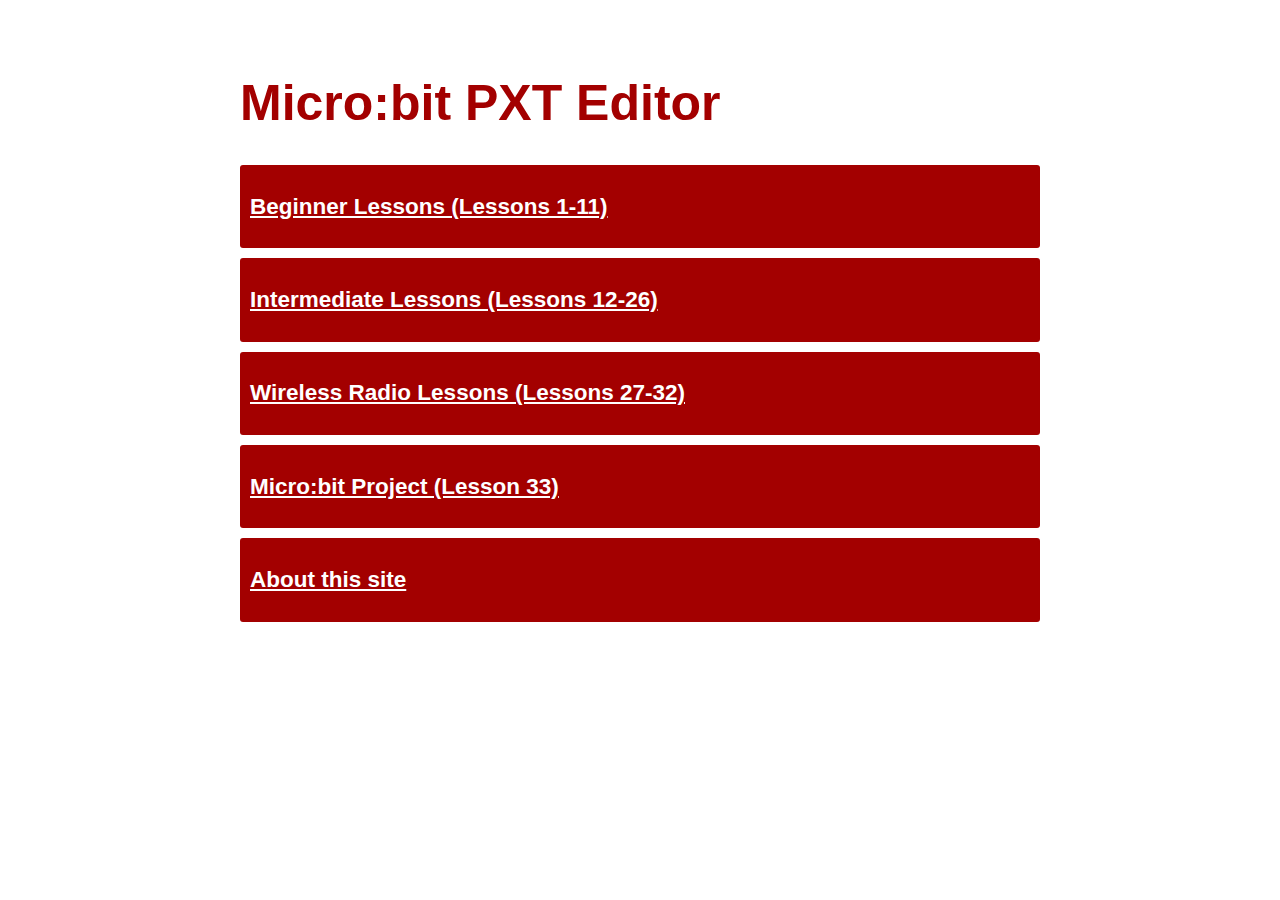
<file: index.html>
<!DOCTYPE html>
<html>

	<head>
		<title>Micro:bit PXT</title>
		<link rel="stylesheet" type="text/css" href="pages/css/redstyles.css"/>
	</head>
	
	<body>
		<div id="content">
			<h1 class="title">Micro:bit PXT Editor</h1>
			<div class="outline-2 link-heading">
				<h2><a href="beginner.html">Beginner Lessons (Lessons 1-11)</a></h2>
			</div>
			<div class="outline-2 link-heading">
				<h2><a href="intermediate.html">Intermediate Lessons (Lessons 12-26)</a></h2>
			</div>
			<div class="outline-2 link-heading">
				<h2><a href="radio.html">Wireless Radio Lessons (Lessons 27-32)</a></h2>
			</div>
			<div class="outline-2 link-heading">
				<h2><a href="project.html">Micro:bit Project (Lesson 33)</a></h2>
			</div>
			<div class="outline-2 link-heading">
				<h2><a href="about.html">About this site</a></h2>
			</div>
		</div>
	</body>
	
</html>
</file>
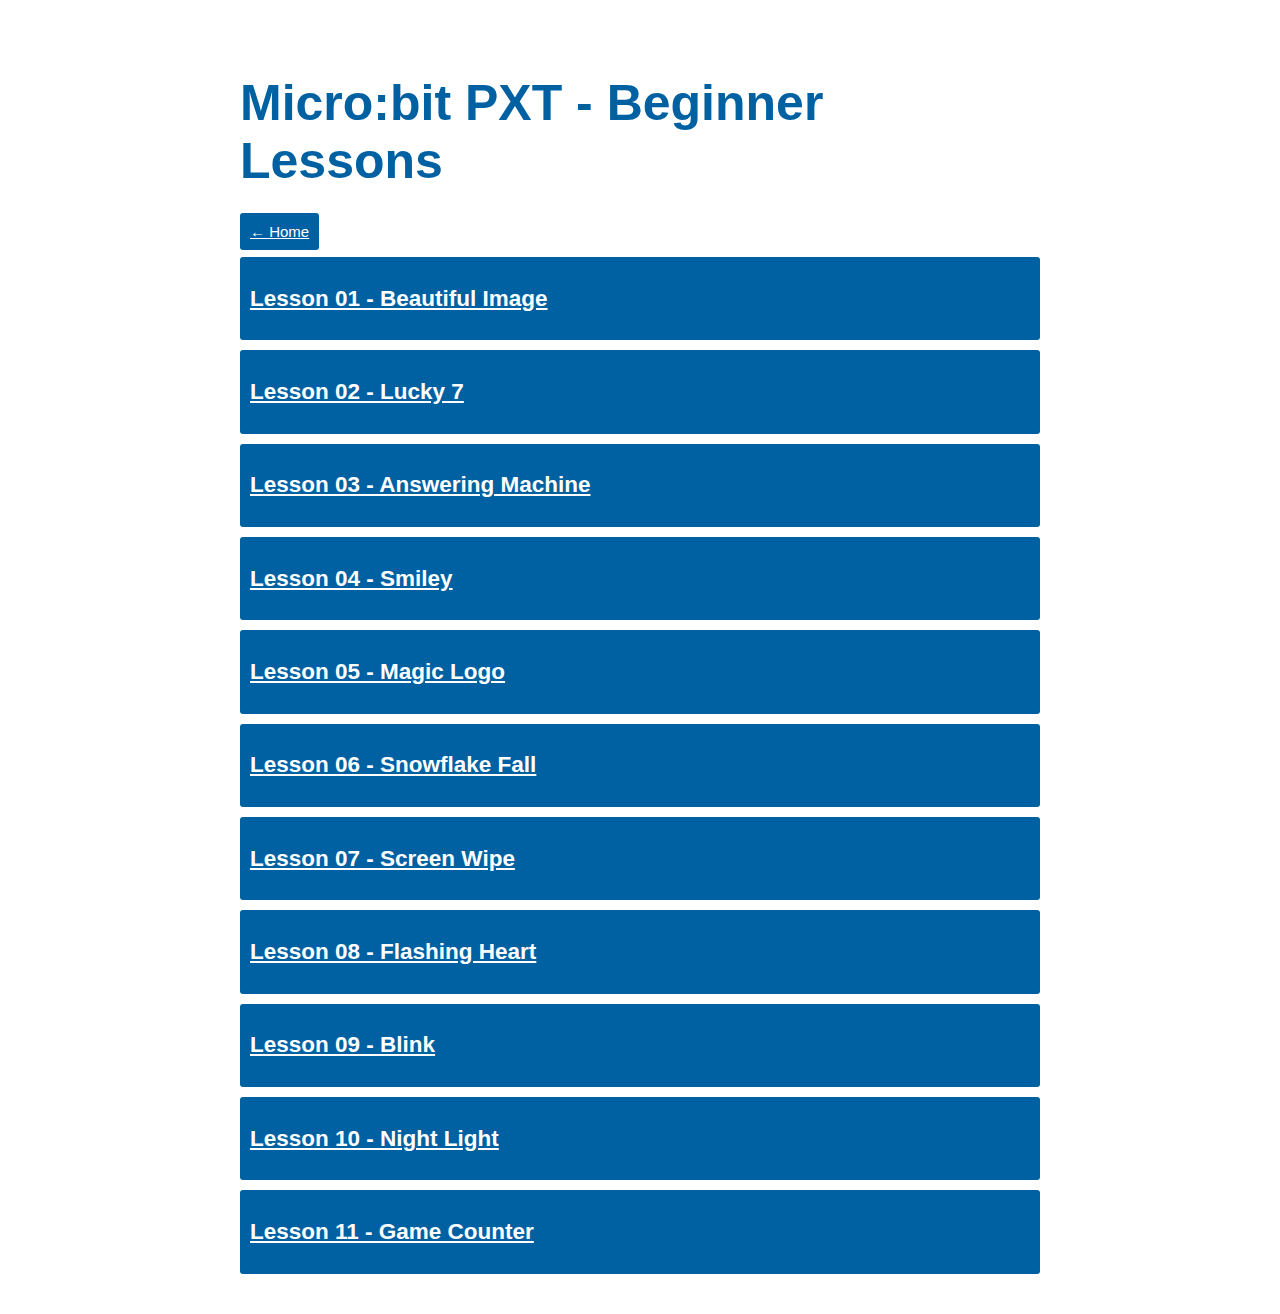
<file: beginner.html>
<!DOCTYPE html>
<html>

	<head>
		<title>Micro:bit PXT - Beginner</title>
		<link rel="stylesheet" type="text/css" href="pages/css/bluestyles.css"/>
	</head>
	
	<body>
		<div id="content">
			<h1 class="title">Micro:bit PXT - Beginner Lessons</h1>
			<p><a href="index.html" class="link-heading" style="color: white;">&#8592; Home</a></p>
			<div class="outline-2 link-heading">
				<h2><a href="pages/01_Lesson.html">Lesson 01 - Beautiful Image</a></h2>
			</div>
			<div class="outline-2 link-heading">
				<h2><a href="pages/02_Lesson.html">Lesson 02 - Lucky 7</a></h2>
			</div>
			<div class="outline-2 link-heading">
				<h2><a href="pages/03_Lesson.html">Lesson 03 - Answering Machine</a></h2>
			</div>
			<div class="outline-2 link-heading">
				<h2><a href="pages/04_Lesson.html">Lesson 04 - Smiley</a></h2>
			</div>
			<div class="outline-2 link-heading">
				<h2><a href="pages/05_Lesson.html">Lesson 05 - Magic Logo</a></h2>
			</div>
			<div class="outline-2 link-heading">
				<h2><a href="pages/06_Lesson.html">Lesson 06 - Snowflake Fall</a></h2>
			</div>
			<div class="outline-2 link-heading">
				<h2><a href="pages/07_Lesson.html">Lesson 07 - Screen Wipe</a></h2>
			</div>
			<div class="outline-2 link-heading">
				<h2><a href="pages/08_Lesson.html">Lesson 08 - Flashing Heart</a></h2>
			</div>
			<div class="outline-2 link-heading">
				<h2><a href="pages/09_Lesson.html">Lesson 09 - Blink</a></h2>
			</div>
			<div class="outline-2 link-heading">
				<h2><a href="pages/10_Lesson.html">Lesson 10 - Night Light</a></h2>
			</div>
			<div class="outline-2 link-heading">
				<h2><a href="pages/11_Lesson.html">Lesson 11 - Game Counter</a></h2>
			</div>
		</div>
	</body>
	
</html>
</file>
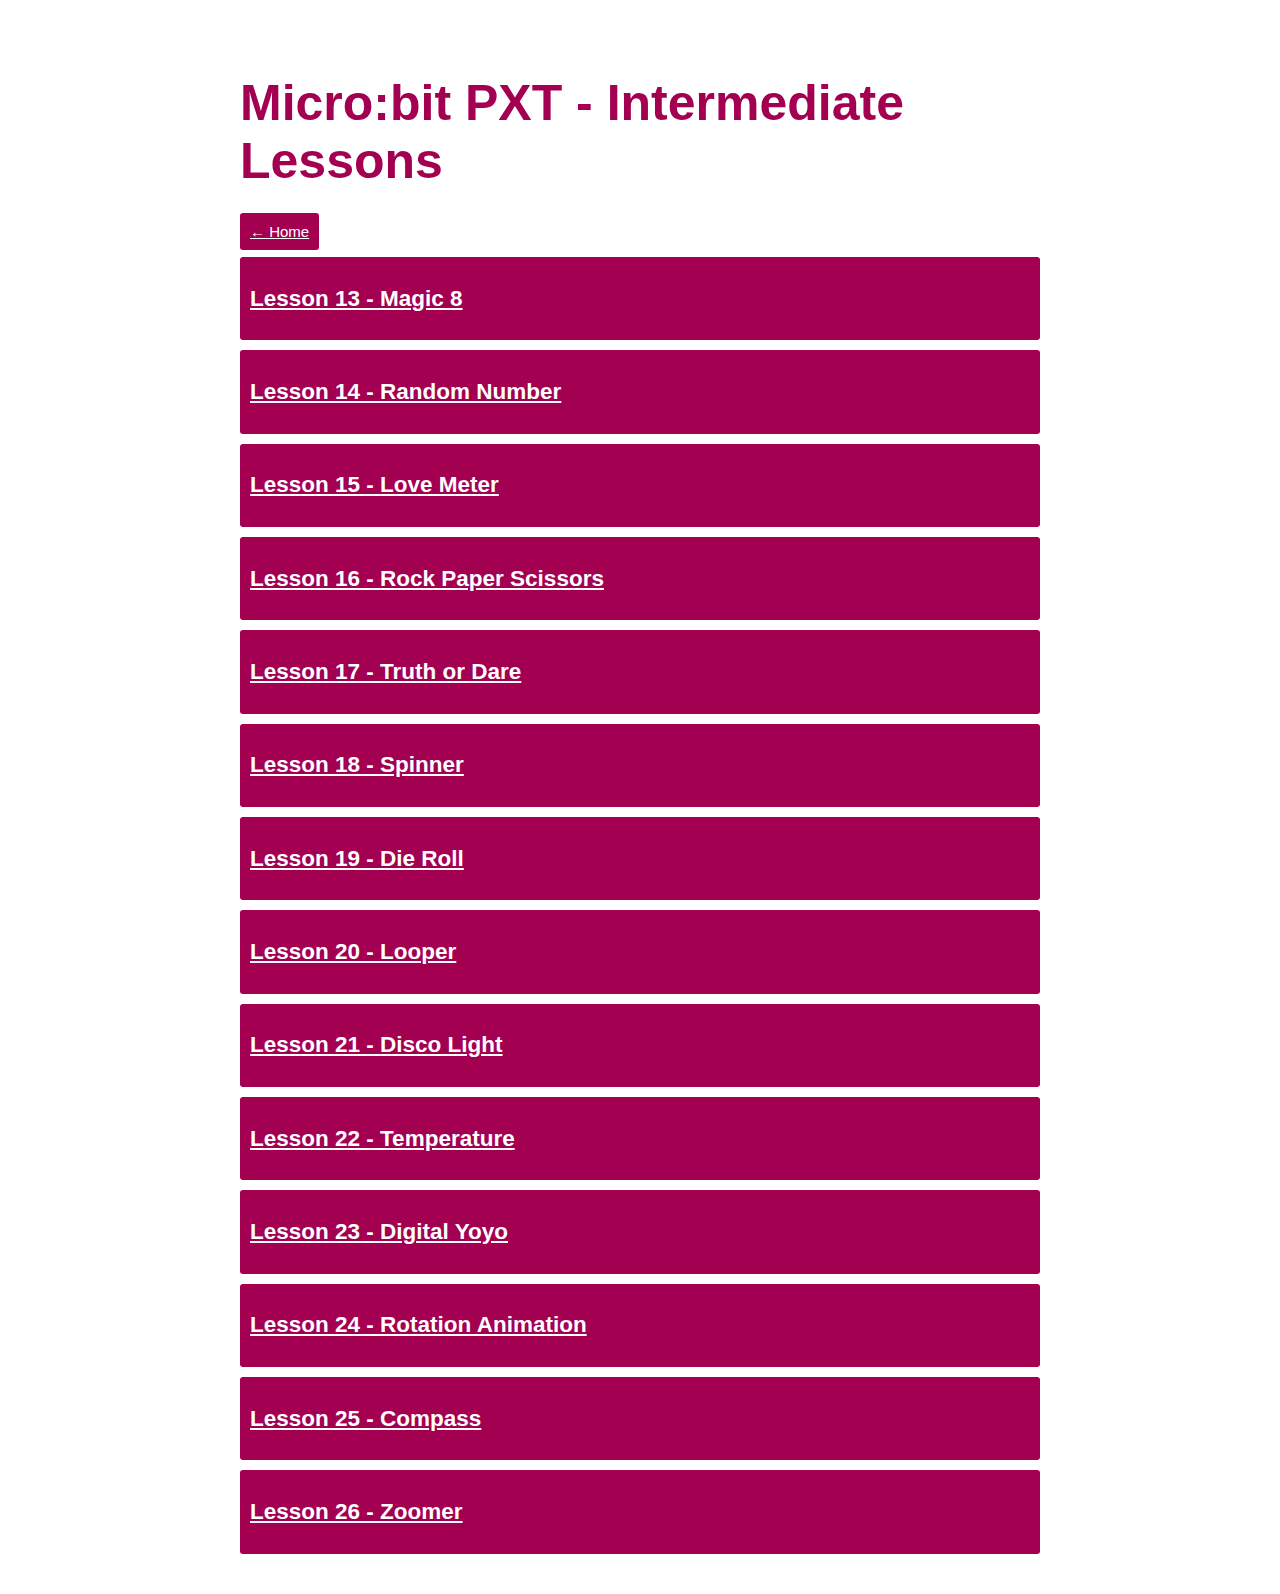
<file: intermediate.html>
<!DOCTYPE html>
<html>

	<head>
		<title>Micro:bit PXT - Intermediate</title>
		<link rel="stylesheet" type="text/css" href="pages/css/purplestyles.css"/>
	</head>
	
	<body>
		<div id="content">
			<h1 class="title">Micro:bit PXT - Intermediate Lessons</h1>
			<p><a href="index.html" class="link-heading" style="color: white;">&#8592; Home</a></p>
			<div class="outline-2 link-heading">
				<h2><a href="pages/13_Lesson.html">Lesson 13 - Magic 8</a></h2>
			</div>
			<div class="outline-2 link-heading">
				<h2><a href="pages/14_Lesson.html">Lesson 14 - Random Number</a></h2>
			</div>
			<div class="outline-2 link-heading">
				<h2><a href="pages/15_Lesson.html">Lesson 15 - Love Meter</a></h2>
			</div>
			<div class="outline-2 link-heading">
				<h2><a href="pages/16_Lesson.html">Lesson 16 - Rock Paper Scissors</a></h2>
			</div>
			<div class="outline-2 link-heading">
				<h2><a href="pages/17_Lesson.html">Lesson 17 - Truth or Dare</a></h2>
			</div>
			<div class="outline-2 link-heading">
				<h2><a href="pages/18_Lesson.html">Lesson 18 - Spinner</a></h2>
			</div>
			<div class="outline-2 link-heading">
				<h2><a href="pages/19_Lesson.html">Lesson 19 - Die Roll</a></h2>
			</div>
			<div class="outline-2 link-heading">
				<h2><a href="pages/20_Lesson.html">Lesson 20 - Looper</a></h2>
			</div>
			<div class="outline-2 link-heading">
				<h2><a href="pages/20_Lesson.html">Lesson 21 - Disco Light</a></h2>
			</div>
			<div class="outline-2 link-heading">
				<h2><a href="pages/22_Lesson.html">Lesson 22 - Temperature</a></h2>
			</div>
			<div class="outline-2 link-heading">
				<h2><a href="pages/23_Lesson.html">Lesson 23 - Digital Yoyo</a></h2>
			</div>
			<div class="outline-2 link-heading">
				<h2><a href="pages/24_Lesson.html">Lesson 24 - Rotation Animation</a></h2>
			</div>
			<div class="outline-2 link-heading">
				<h2><a href="pages/25_Lesson.html">Lesson 25 - Compass</a></h2>
			</div>
			<div class="outline-2 link-heading">
				<h2><a href="pages/26_Lesson.html">Lesson 26 - Zoomer</a></h2>
			</div>
		</div>
	</body>
	
</html>
</file>
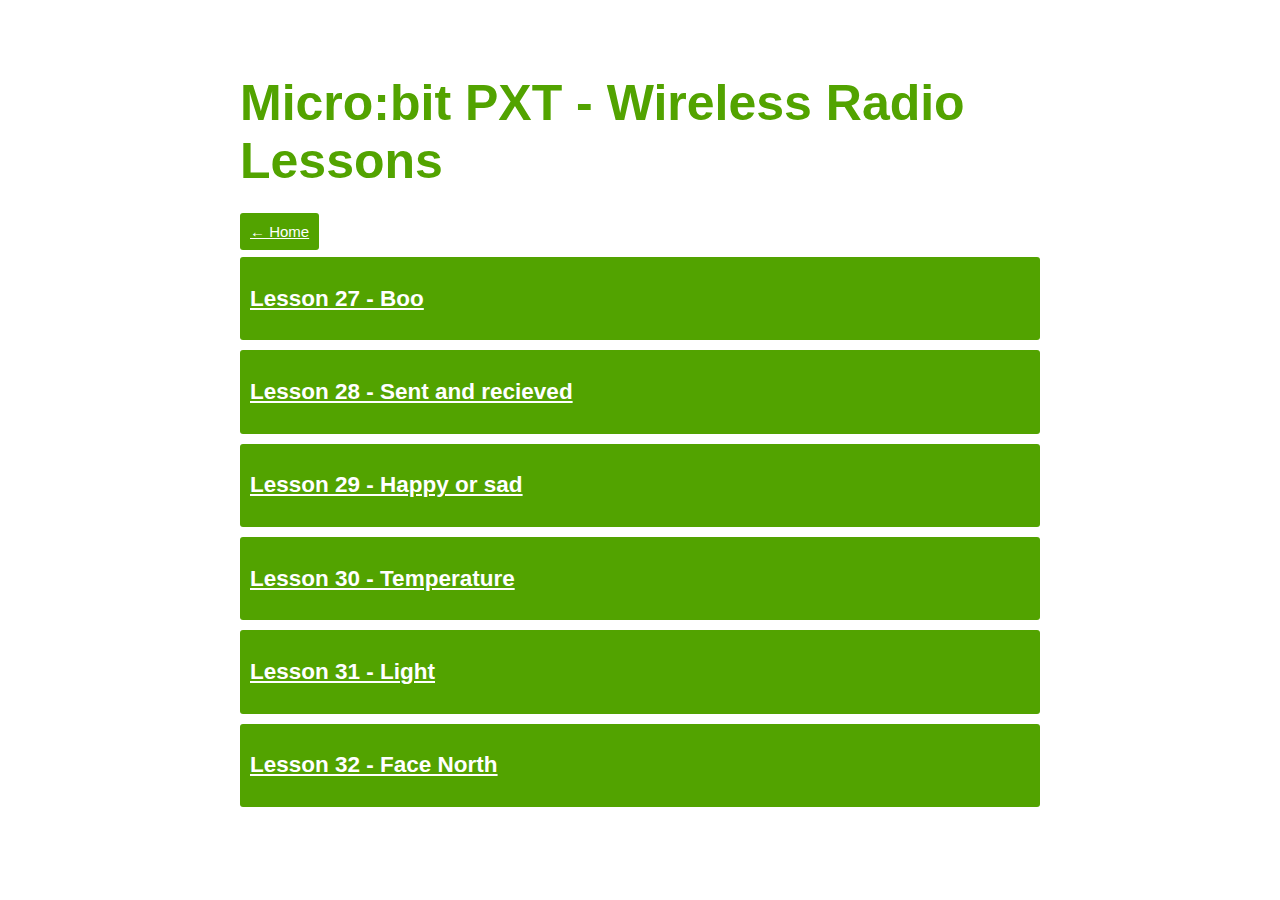
<file: radio.html>
<!DOCTYPE html>
<html>

	<head>
		<title>Micro:bit PXT - Radio</title>
		<link rel="stylesheet" type="text/css" href="pages/css/greenstyles.css"/>
	</head>
	
	<body>
		<div id="content">
			<h1 class="title">Micro:bit PXT - Wireless Radio Lessons</h1>
			<p><a href="index.html" class="link-heading" style="color: white;">&#8592; Home</a></p>
			<div class="outline-2 link-heading">
				<h2><a href="pages/27_Lesson.html">Lesson 27 - Boo</a></h2>
			</div>
			<div class="outline-2 link-heading">
				<h2><a href="pages/28_Lesson.html">Lesson 28 - Sent and recieved</a></h2>
			</div>
			<div class="outline-2 link-heading">
				<h2><a href="pages/29_Lesson.html">Lesson 29 - Happy or sad</a></h2>
			</div>
			<div class="outline-2 link-heading">
				<h2><a href="pages/30_Lesson.html">Lesson 30 - Temperature</a></h2>
			</div>
			<div class="outline-2 link-heading">
				<h2><a href="pages/31_Lesson.html">Lesson 31 - Light</a></h2>
			</div>
			<div class="outline-2 link-heading">
				<h2><a href="pages/32_Lesson.html">Lesson 32 - Face North</a></h2>
			</div>
		</div>
	</body>
	
</html>
</file>
<file: pages/css/redstyles.css>
/*Main Styles*/
* {
  margin: 0px padding: 0px;
  font: Arial, Helvetica, sans-serif;
}
html {
  font-family: Helvetica, Arial, sans-serif;
  text-align: center;
  background: #FFF;
}
body {
  max-width: 800px;
  margin: 15px auto;
  background: #FFFFFF;
  text-align: left;
  padding: 20px;
  font-size: 16px;
  margin: 20px auto;
  clear: both;
}
p code {
  border-radius: 4px 4px 4px 4px;
  background: #B9E5FA;
  padding: 2px 5px;
  -webkit-hyphens: none;
  -moz-hyphens: none;
  hyphens: none;
  white-space: pre-wrap;
  /* css-3 */
  white-space: -moz-pre-wrap !important;
  /* Mozilla, since 1999 */
  white-space: -pre-wrap;
  /* Opera 4-6 */
  white-space: -o-pre-wrap;
  /* Opera 7 */
}
pre {
  font-size: 16px;
  font-family: "Inconsolata", Courier, monospace;
  font-weight: 400;
  line-height: 1.5;
  clear: both;
  background: #eee;
  padding: 20px;
  -webkit-hyphens: none;
  -moz-hyphens: none;
  hyphens: none;
}
/* TOC */
#table-of-contents {
  z-index: 100;
  font-size: 10pt;
  position: fixed;
  right: 0em;
  top: 0em;
  background: white;
  -webkit-box-shadow: 0 0 0.5em #777777;
  -moz-box-shadow: 0 0 0.5em #777777;
  -webkit-border-bottom-left-radius: 5px;
  -moz-border-radius-bottomleft: 5px;
  text-align: right;
  /* ensure doesn't flow off the screen when expanded */
  max-height: 80%;
  overflow: auto;
}
#table-of-contents h2 {
  font-size: 10pt;
  max-width: 9em;
  font-weight: normal;
  padding-left: 0.5em;
  padding-top: 0.05em;
  padding-bottom: 0.05em;
}
#table-of-contents #text-table-of-contents {
  display: none;
  text-align: left;
}
#table-of-contents:hover #text-table-of-contents {
  display: block;
  padding: 0.5em;
  margin-top: -1.5em;
}
#table-of-contents #text-table-of-contents ul {
  list-style-position: outside;
}
/* CSS For Lesson*/
.link-heading {
  font-size: 15px;
  background: #A30000;
  margin-top: 10px;
  padding: 10px 10px;
  border-radius: 3px;
}
.link-heading a:link {
  color: #FFFFFF;
}
.link-heading a:visited {
  color: #FFFFFF;
}
.link-heading a:hover {
  color: #808080;
}
.link-heading a:link {
  color: #FFFFFF;
}
h1 {
  font-size: 50px;
  color: #A30000;
  margin-left: auto;
  margin-right: auto;
}
.activity h2 {
  font-size: 30px;
  color: #FFF;
  background: #A30000;
  margin-top: 30px;
  padding: 10px 10px;
  border-radius: 5px;
}
.activity img,
video {
  padding: 5px;
  border-radius: 10px;
  margin-left: auto;
  margin-right: auto;
  display: block;
  max-width: 600px;
}
.activity iframe {
  padding: 5px;
  margin-left: auto;
  margin-right: auto;
  display: block;
  max-width: 600px;
}
/* CSS for sub activities*/
.learn h3 {
  background-image: url(icons/Learn.png);
}
.research h3 {
  background-image: url(icons/Research.png);
}
.design h3 {
  background-image: url(icons/Design.png);
}
.build h3 {
  background-image: url(icons/Build.png);
}
.test h3 {
  background-image: url(icons/Test.png);
}
.run h3 {
  background-image: url(icons/Run.png);
}
.document h3 {
  background-image: url(icons/Document.png);
}
.code h3 {
  background-image: url(icons/Code.png);
}
.program h3 {
  background-image: url(icons/Program.png);
}
.try h3 {
  background-image: url(icons/Try.png);
}
.badge h3 {
  background-image: url(icons/Badge.png);
}
.save h3 {
  background-image: url(icons/Save.png);
}
h3 {
  color: #A30000;
  background-position: 0px 10px;
  background-size: 40px 40px;
  background-repeat: no-repeat;
  margin-bottom: 10px;
  margin-top: 10px;
  padding-bottom: 10px;
  padding-top: 15px;
  padding-left: 50px;
  font-size: 20px;
  float: left;
  width: 100%;
  border-top: 3px dotted #A30000;
}

/*CSS FOR LISTS*/
li:before {
  clear: none;
  font-size: 16px;
  line-height: 24px;
  margin-top: 3px;
  list-style-position: outside;
  margin-left: 5px;
  content: " ";
  border-radius: 4px;
  border: 2px solid #A30000;
  padding: 6px 6px;
  margin-right: 20px;
  float: left;
}
ul {
  list-style-type: none;
  line-height: 24px;
}

p code,
li code {
  border-radius: 4px 4px 4px 4px;
  background: #B9E5FA;
  padding: 2px 5px;
  -webkit-hyphens: none;
  -moz-hyphens: none;
  hyphens: none;
  white-space: pre-wrap;
  /* css-3 */
  white-space: -moz-pre-wrap !important;
  /* Mozilla, since 1999 */
  white-space: -pre-wrap;
  /* Opera 4-6 */
  white-space: -o-pre-wrap;
  /* Opera 7 */
}
</file>
<file: pages/css/bluestyles.css>
/*Main Styles*/
* {
  margin: 0px padding: 0px;
  font: Arial, Helvetica, sans-serif;
}
html {
  font-family: Helvetica, Arial, sans-serif;
  text-align: center;
  background: #FFF;
}
body {
  max-width: 800px;
  margin: 15px auto;
  background: #FFFFFF;
  text-align: left;
  padding: 20px;
  font-size: 16px;
  margin: 20px auto;
  clear: both;
}
p code {
  border-radius: 4px 4px 4px 4px;
  background: #B9E5FA;
  padding: 2px 5px;
  -webkit-hyphens: none;
  -moz-hyphens: none;
  hyphens: none;
  white-space: pre-wrap;
  /* css-3 */
  white-space: -moz-pre-wrap !important;
  /* Mozilla, since 1999 */
  white-space: -pre-wrap;
  /* Opera 4-6 */
  white-space: -o-pre-wrap;
  /* Opera 7 */
}
pre {
  font-size: 16px;
  font-family: "Inconsolata", Courier, monospace;
  font-weight: 400;
  line-height: 1.5;
  clear: both;
  background: #eee;
  padding: 20px;
  -webkit-hyphens: none;
  -moz-hyphens: none;
  hyphens: none;
}
/* TOC */
#table-of-contents {
  z-index: 100;
  font-size: 10pt;
  position: fixed;
  right: 0em;
  top: 0em;
  background: white;
  -webkit-box-shadow: 0 0 0.5em #777777;
  -moz-box-shadow: 0 0 0.5em #777777;
  -webkit-border-bottom-left-radius: 5px;
  -moz-border-radius-bottomleft: 5px;
  text-align: right;
  /* ensure doesn't flow off the screen when expanded */
  max-height: 80%;
  overflow: auto;
}
#table-of-contents h2 {
  font-size: 10pt;
  max-width: 9em;
  font-weight: normal;
  padding-left: 0.5em;
  padding-top: 0.05em;
  padding-bottom: 0.05em;
}
#table-of-contents #text-table-of-contents {
  display: none;
  text-align: left;
}
#table-of-contents:hover #text-table-of-contents {
  display: block;
  padding: 0.5em;
  margin-top: -1.5em;
}
#table-of-contents #text-table-of-contents ul {
  list-style-position: outside;
}
/* CSS For Lesson*/
.link-heading {
  font-size: 15px;
  background: #0061a2;
  margin-top: 10px;
  padding: 10px 10px;
  border-radius: 3px;
}
.link-heading a:link {
  color: #FFFFFF;
}
.link-heading a:visited {
  color: #FFFFFF;
}
.link-heading a:hover {
  color: #808080;
}
.link-heading a:link {
  color: #FFFFFF;
}
h1 {
  font-size: 50px;
  color: #0061a2;
  margin-left: auto;
  margin-right: auto;
}
.activity h2 {
  font-size: 30px;
  color: #FFF;
  background: #0061a2;
  margin-top: 30px;
  padding: 10px 10px;
  border-radius: 5px;
}
.activity img, video {
  padding: 5px;
  border-radius: 10px;
  margin-left: auto;
  margin-right: auto;
  display: block;
  max-width: 600px;
}
.activity iframe {
  padding: 5px;
  margin-left: auto;
  margin-right: auto;
  display: block;
  max-width: 600px;
}
/* CSS for sub activities*/
.learn h3 {
  background-image: url(icons/Learn.png);
}
.research h3 {
  background-image: url(icons/Research.png);
}
.design h3 {
  background-image: url(icons/Design.png);
}
.build h3 {
  background-image: url(icons/Build.png);
}
.test h3 {
  background-image: url(icons/Test.png);
}
.run h3 {
  background-image: url(icons/Run.png);
}
.document h3 {
  background-image: url(icons/Document.png);
}
.code h3 {
  background-image: url(icons/Code.png);
}
.program h3 {
  background-image: url(icons/Program.png);
}
.try h3 {
  background-image: url(icons/Try.png);
}
.badge h3 {
  background-image: url(icons/Badge.png);
}
.save h3 {
  background-image: url(icons/Save.png);
}
h3 {
  color: #0061a2;
  background-position: 0px 10px;
  background-size: 40px 40px;
  background-repeat: no-repeat;
  margin-bottom: 10px;
  margin-top: 10px;
  padding-bottom: 10px;
  padding-top: 15px;
  padding-left: 50px;
  font-size: 20px;
  float: left;
  width: 100%;
  border-top: 3px dotted #0061a2;
}

/*CSS FOR LISTS*/
li:before {
  clear: none;
  font-size: 16px;
  line-height: 24px;
  margin-top: 3px;
  list-style-position: outside;
  margin-left: 5px;
  content: " ";
  border-radius: 4px;
  border: 2px solid #0061a2;
  padding: 6px 6px;
  margin-right: 20px;
  float: left;
}
ul {
  list-style-type: none;
  line-height: 24px;
}

p code,
li code {
  border-radius: 4px 4px 4px 4px;
  background: #B9E5FA;
  padding: 2px 5px;
  -webkit-hyphens: none;
  -moz-hyphens: none;
  hyphens: none;
  white-space: pre-wrap;
  /* css-3 */
  white-space: -moz-pre-wrap !important;
  /* Mozilla, since 1999 */
  white-space: -pre-wrap;
  /* Opera 4-6 */
  white-space: -o-pre-wrap;
  /* Opera 7 */
}
</file>
<file: pages/css/purplestyles.css>
/*Main Styles*/
* {
  margin: 0px padding: 0px;
  font: Arial, Helvetica, sans-serif;
}
html {
  font-family: Helvetica, Arial, sans-serif;
  text-align: center;
  background: #FFF;
}
body {
  max-width: 800px;
  margin: 15px auto;
  background: #FFFFFF;
  text-align: left;
  padding: 20px;
  font-size: 16px;
  margin: 20px auto;
  clear: both;
}
p code {
  border-radius: 4px 4px 4px 4px;
  background: #B9E5FA;
  padding: 2px 5px;
  -webkit-hyphens: none;
  -moz-hyphens: none;
  hyphens: none;
  white-space: pre-wrap;
  /* css-3 */
  white-space: -moz-pre-wrap !important;
  /* Mozilla, since 1999 */
  white-space: -pre-wrap;
  /* Opera 4-6 */
  white-space: -o-pre-wrap;
  /* Opera 7 */
}
pre {
  font-size: 16px;
  font-family: "Inconsolata", Courier, monospace;
  font-weight: 400;
  line-height: 1.5;
  clear: both;
  background: #eee;
  padding: 20px;
  -webkit-hyphens: none;
  -moz-hyphens: none;
  hyphens: none;
}
/* TOC */
#table-of-contents {
  z-index: 100;
  font-size: 10pt;
  position: fixed;
  right: 0em;
  top: 0em;
  background: white;
  -webkit-box-shadow: 0 0 0.5em #777777;
  -moz-box-shadow: 0 0 0.5em #777777;
  -webkit-border-bottom-left-radius: 5px;
  -moz-border-radius-bottomleft: 5px;
  text-align: right;
  /* ensure doesn't flow off the screen when expanded */
  max-height: 80%;
  overflow: auto;
}
#table-of-contents h2 {
  font-size: 10pt;
  max-width: 9em;
  font-weight: normal;
  padding-left: 0.5em;
  padding-top: 0.05em;
  padding-bottom: 0.05em;
}
#table-of-contents #text-table-of-contents {
  display: none;
  text-align: left;
}
#table-of-contents:hover #text-table-of-contents {
  display: block;
  padding: 0.5em;
  margin-top: -1.5em;
}
#table-of-contents #text-table-of-contents ul {
  list-style-position: outside;
}
/* CSS For Lesson*/
.link-heading {
  font-size: 15px;
  background: #A30052;
  margin-top: 10px;
  padding: 10px 10px;
  border-radius: 3px;
}
.link-heading a:link {
  color: #FFFFFF;
}
.link-heading a:visited {
  color: #FFFFFF;
}
.link-heading a:hover {
  color: #808080;
}
.link-heading a:link {
  color: #FFFFFF;
}
h1 {
  font-size: 50px;
  color: #A30052;
  margin-left: auto;
  margin-right: auto;
}
.activity h2 {
  font-size: 30px;
  color: #FFF;
  background: #A30052;
  margin-top: 30px;
  padding: 10px 10px;
  border-radius: 5px;
}
.activity img,
video {
  padding: 5px;
  border-radius: 10px;
  margin-left: auto;
  margin-right: auto;
  display: block;
  max-width: 600px;
}
.activity iframe {
  padding: 5px;
  margin-left: auto;
  margin-right: auto;
  display: block;
  max-width: 600px;
}
/* CSS for sub activities*/
.learn h3 {
  background-image: url(icons/Learn.png);
}
.research h3 {
  background-image: url(icons/Research.png);
}
.design h3 {
  background-image: url(icons/Design.png);
}
.build h3 {
  background-image: url(icons/Build.png);
}
.test h3 {
  background-image: url(icons/Test.png);
}
.run h3 {
  background-image: url(icons/Run.png);
}
.document h3 {
  background-image: url(icons/Document.png);
}
.code h3 {
  background-image: url(icons/Code.png);
}
.program h3 {
  background-image: url(icons/Program.png);
}
.try h3 {
  background-image: url(icons/Try.png);
}
.badge h3 {
  background-image: url(icons/Badge.png);
}
.save h3 {
  background-image: url(icons/Save.png);
}
h3 {
  color: #A30052;
  background-position: 0px 10px;
  background-size: 40px 40px;
  background-repeat: no-repeat;
  margin-bottom: 10px;
  margin-top: 10px;
  padding-bottom: 10px;
  padding-top: 15px;
  padding-left: 50px;
  font-size: 20px;
  float: left;
  width: 100%;
  border-top: 3px dotted #A30052;
}

/*CSS FOR LISTS*/
li:before {
  clear: none;
  font-size: 16px;
  line-height: 24px;
  margin-top: 3px;
  list-style-position: outside;
  margin-left: 5px;
  content: " ";
  border-radius: 4px;
  border: 2px solid #A30052;
  padding: 6px 6px;
  margin-right: 20px;
  float: left;
}
ul {
  list-style-type: none;
  line-height: 24px;
}

p code,
li code {
  border-radius: 4px 4px 4px 4px;
  background: #B9E5FA;
  padding: 2px 5px;
  -webkit-hyphens: none;
  -moz-hyphens: none;
  hyphens: none;
  white-space: pre-wrap;
  /* css-3 */
  white-space: -moz-pre-wrap !important;
  /* Mozilla, since 1999 */
  white-space: -pre-wrap;
  /* Opera 4-6 */
  white-space: -o-pre-wrap;
  /* Opera 7 */
}
</file>
<file: pages/css/greenstyles.css>
/*Main Styles*/
* {
  margin: 0px padding: 0px;
  font: Arial, Helvetica, sans-serif;
}
html {
  font-family: Helvetica, Arial, sans-serif;
  text-align: center;
  background: #FFF;
}
body {
  max-width: 800px;
  margin: 15px auto;
  background: #FFFFFF;
  text-align: left;
  padding: 20px;
  font-size: 16px;
  margin: 20px auto;
  clear: both;
}
p code {
  border-radius: 4px 4px 4px 4px;
  background: #B9E5FA;
  padding: 2px 5px;
  -webkit-hyphens: none;
  -moz-hyphens: none;
  hyphens: none;
  white-space: pre-wrap;
  /* css-3 */
  white-space: -moz-pre-wrap !important;
  /* Mozilla, since 1999 */
  white-space: -pre-wrap;
  /* Opera 4-6 */
  white-space: -o-pre-wrap;
  /* Opera 7 */
}
pre {
  font-size: 16px;
  font-family: "Inconsolata", Courier, monospace;
  font-weight: 400;
  line-height: 1.5;
  clear: both;
  background: #eee;
  padding: 20px;
  -webkit-hyphens: none;
  -moz-hyphens: none;
  hyphens: none;
}
/* TOC */
#table-of-contents {
  z-index: 100;
  font-size: 10pt;
  position: fixed;
  right: 0em;
  top: 0em;
  background: white;
  -webkit-box-shadow: 0 0 0.5em #777777;
  -moz-box-shadow: 0 0 0.5em #777777;
  -webkit-border-bottom-left-radius: 5px;
  -moz-border-radius-bottomleft: 5px;
  text-align: right;
  /* ensure doesn't flow off the screen when expanded */
  max-height: 80%;
  overflow: auto;
}
#table-of-contents h2 {
  font-size: 10pt;
  max-width: 9em;
  font-weight: normal;
  padding-left: 0.5em;
  padding-top: 0.05em;
  padding-bottom: 0.05em;
}
#table-of-contents #text-table-of-contents {
  display: none;
  text-align: left;
}
#table-of-contents:hover #text-table-of-contents {
  display: block;
  padding: 0.5em;
  margin-top: -1.5em;
}
#table-of-contents #text-table-of-contents ul {
  list-style-position: outside;
}
/* CSS For Lesson*/
.link-heading {
  font-size: 15px;
  background: #52A300;
  margin-top: 10px;
  padding: 10px 10px;
  border-radius: 3px;
}
.link-heading a:link {
  color: #FFFFFF;
}
.link-heading a:visited {
  color: #FFFFFF;
}
.link-heading a:hover {
  color: #808080;
}
.link-heading a:link {
  color: #FFFFFF;
}
h1 {
  font-size: 50px;
  color: #52A300;
  margin-left: auto;
  margin-right: auto;
}
.activity h2 {
  font-size: 30px;
  color: #FFF;
  background: #52A300;
  margin-top: 30px;
  padding: 10px 10px;
  border-radius: 5px;
}
.activity img,
video {
  padding: 5px;
  border-radius: 10px;
  margin-left: auto;
  margin-right: auto;
  display: block;
  max-width: 600px;
}
.activity iframe {
  padding: 5px;
  margin-left: auto;
  margin-right: auto;
  display: block;
  max-width: 600px;
}
/* CSS for sub activities*/
.learn h3 {
  background-image: url(icons/Learn.png);
}
.research h3 {
  background-image: url(icons/Research.png);
}
.design h3 {
  background-image: url(icons/Design.png);
}
.build h3 {
  background-image: url(icons/Build.png);
}
.test h3 {
  background-image: url(icons/Test.png);
}
.run h3 {
  background-image: url(icons/Run.png);
}
.document h3 {
  background-image: url(icons/Document.png);
}
.code h3 {
  background-image: url(icons/Code.png);
}
.program h3 {
  background-image: url(icons/Program.png);
}
.try h3 {
  background-image: url(icons/Try.png);
}
.badge h3 {
  background-image: url(icons/Badge.png);
}
.save h3 {
  background-image: url(icons/Save.png);
}
h3 {
  color: #52A300;
  background-position: 0px 10px;
  background-size: 40px 40px;
  background-repeat: no-repeat;
  margin-bottom: 10px;
  margin-top: 10px;
  padding-bottom: 10px;
  padding-top: 15px;
  padding-left: 50px;
  font-size: 20px;
  float: left;
  width: 100%;
  border-top: 3px dotted #52A300;
}

/*CSS FOR LISTS*/
li:before {
  clear: none;
  font-size: 16px;
  line-height: 24px;
  margin-top: 3px;
  list-style-position: outside;
  margin-left: 5px;
  content: " ";
  border-radius: 4px;
  border: 2px solid #52A300;
  padding: 6px 6px;
  margin-right: 20px;
  float: left;
}
ul {
  list-style-type: none;
  line-height: 24px;
}

p code,
li code {
  border-radius: 4px 4px 4px 4px;
  background: #B9E5FA;
  padding: 2px 5px;
  -webkit-hyphens: none;
  -moz-hyphens: none;
  hyphens: none;
  white-space: pre-wrap;
  /* css-3 */
  white-space: -moz-pre-wrap !important;
  /* Mozilla, since 1999 */
  white-space: -pre-wrap;
  /* Opera 4-6 */
  white-space: -o-pre-wrap;
  /* Opera 7 */
}
</file>
